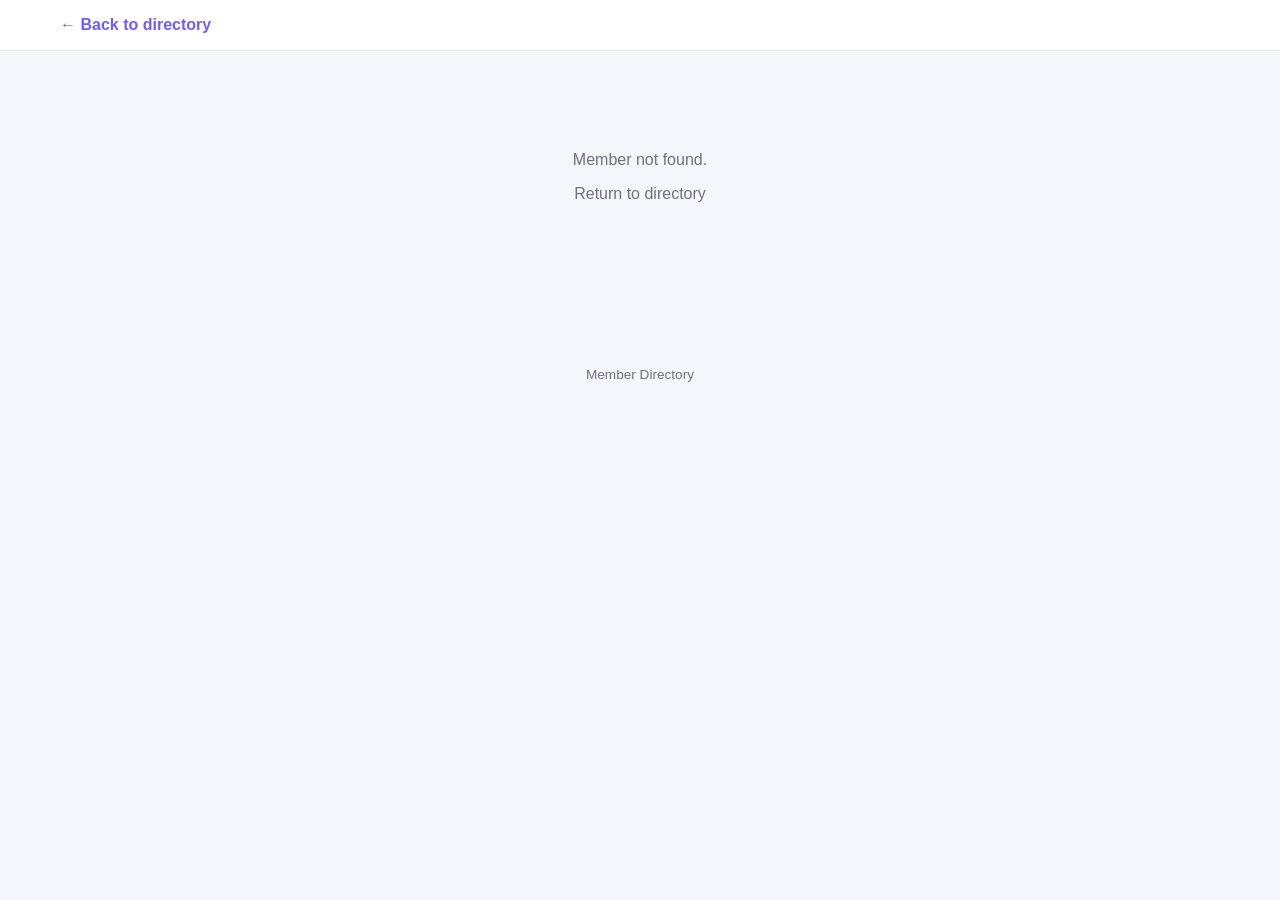
<file: profile.html>
<!DOCTYPE html>
<html lang="en">
<head>
<meta charset="UTF-8" />
<meta name="viewport" content="width=device-width, initial-scale=1.0" />
<title>Member Profile</title>
<link rel="stylesheet" href="css/style.css" />
</head>
<body>
  <header class="topbar">
    <div class="topbar-inner">
      <a href="index.html" class="back-link">&larr; Back to directory</a>
    </div>
  </header>

  <main class="container profile-container">
    <div id="loadingState" class="loading-state">Loading profile…</div>
    <div id="notFound" class="empty-state hidden">
      <p>Member not found.</p>
      <a href="index.html">Return to directory</a>
    </div>

    <article id="profileCard" class="profile-card hidden">
      <div class="profile-hero">
        <img id="profilePhoto" class="profile-photo" alt="" />
        <div class="profile-hero-info">
          <h1 id="profileName" class="profile-name"></h1>
          <div id="profileBadges" class="badge-row"></div>
          <p id="profileLocation" class="profile-location"></p>
        </div>
      </div>

      <section class="profile-section">
        <h2>About</h2>
        <p id="profileBio" class="profile-bio"></p>
      </section>

      <section class="profile-section">
        <h2>Details</h2>
        <dl class="detail-list">
          <div class="detail-item">
            <dt>Gender</dt>
            <dd id="detailGender">—</dd>
          </div>
          <div class="detail-item">
            <dt>Native language</dt>
            <dd id="detailLanguage">—</dd>
          </div>
          <div class="detail-item">
            <dt>Country</dt>
            <dd id="detailCountry">—</dd>
          </div>
          <div class="detail-item">
            <dt>Member since</dt>
            <dd id="detailJoined">—</dd>
          </div>
          <div class="detail-item">
            <dt>Last active</dt>
            <dd id="detailActive">—</dd>
          </div>
        </dl>
      </section>

      <section id="vibesSection" class="profile-section hidden">
        <h2>Vibes</h2>
        <div id="vibesList" class="tag-row"></div>
      </section>

      <section id="gallerySection" class="profile-section hidden">
        <h2>Gallery</h2>
        <div id="galleryGrid" class="gallery-grid"></div>
      </section>
    </article>
  </main>

  <footer class="site-footer">
    <p>Member Directory</p>
  </footer>

  <script src="js/main.js"></script>
  <script src="js/profile.js"></script>
</body>
</html>
</file>
<file: css/style.css>
:root {
  --bg: #f5f6fa;
  --surface: #ffffff;
  --text: #1a1d24;
  --text-muted: #6b7280;
  --border: #e5e7eb;
  --accent: #6d5ef8;
  --accent-contrast: #ffffff;
  --vip: #f59e0b;
  --verified: #3b82f6;
  --online: #22c55e;
  --shadow: 0 1px 2px rgba(16, 24, 40, 0.06), 0 1px 3px rgba(16, 24, 40, 0.08);
}

@media (prefers-color-scheme: dark) {
  :root {
    --bg: #14161c;
    --surface: #1d2027;
    --text: #e9eaee;
    --text-muted: #9aa0ac;
    --border: #2b2f38;
    --accent: #8b7bff;
    --accent-contrast: #ffffff;
    --shadow: 0 1px 2px rgba(0, 0, 0, 0.3), 0 1px 3px rgba(0, 0, 0, 0.4);
  }
}

* {
  box-sizing: border-box;
}

body {
  margin: 0;
  font-family: -apple-system, BlinkMacSystemFont, "Segoe UI", Roboto, Helvetica, Arial, sans-serif;
  background: var(--bg);
  color: var(--text);
}

a {
  color: inherit;
  text-decoration: none;
}

.hidden {
  display: none !important;
}

.topbar {
  background: var(--surface);
  border-bottom: 1px solid var(--border);
  position: sticky;
  top: 0;
  z-index: 10;
}

.topbar-inner {
  max-width: 1200px;
  margin: 0 auto;
  padding: 16px 20px;
  display: flex;
  align-items: center;
  justify-content: space-between;
  gap: 12px;
}

.brand {
  font-size: 1.25rem;
  margin: 0;
}

.result-count {
  color: var(--text-muted);
  font-size: 0.9rem;
}

.back-link {
  color: var(--accent);
  font-weight: 600;
}

.container {
  max-width: 1200px;
  margin: 0 auto;
  padding: 24px 20px 60px;
}

.controls {
  margin-bottom: 24px;
  display: flex;
  flex-direction: column;
  gap: 12px;
}

#searchInput {
  width: 100%;
  padding: 12px 16px;
  border-radius: 10px;
  border: 1px solid var(--border);
  background: var(--surface);
  color: var(--text);
  font-size: 1rem;
}

#searchInput:focus {
  outline: 2px solid var(--accent);
  outline-offset: 1px;
}

.filter-row {
  display: flex;
  flex-wrap: wrap;
  gap: 10px;
  align-items: center;
}

.filter-row select {
  padding: 8px 12px;
  border-radius: 8px;
  border: 1px solid var(--border);
  background: var(--surface);
  color: var(--text);
  font-size: 0.9rem;
}

.checkbox-label {
  display: inline-flex;
  align-items: center;
  gap: 6px;
  font-size: 0.9rem;
  color: var(--text-muted);
  cursor: pointer;
}

.grid {
  display: grid;
  grid-template-columns: repeat(auto-fill, minmax(230px, 1fr));
  gap: 18px;
}

.card {
  background: var(--surface);
  border: 1px solid var(--border);
  border-radius: 14px;
  overflow: hidden;
  box-shadow: var(--shadow);
  transition: transform 0.15s ease, box-shadow 0.15s ease;
  display: flex;
  flex-direction: column;
}

.card:hover {
  transform: translateY(-3px);
  box-shadow: 0 4px 12px rgba(16, 24, 40, 0.12);
}

.card-photo-wrap {
  position: relative;
  width: 100%;
  aspect-ratio: 1 / 1;
  background: var(--border);
}

.card-photo {
  width: 100%;
  height: 100%;
  object-fit: cover;
  display: block;
}

.card-badges {
  position: absolute;
  top: 8px;
  left: 8px;
  display: flex;
  flex-direction: column;
  gap: 4px;
  align-items: flex-start;
}

.badge {
  font-size: 0.7rem;
  font-weight: 700;
  padding: 3px 8px;
  border-radius: 999px;
  color: white;
  backdrop-filter: blur(4px);
}

.badge-vip {
  background: var(--vip);
}

.badge-verified {
  background: var(--verified);
}

.badge-online {
  background: var(--online);
}

.card-body {
  padding: 12px 14px 16px;
  display: flex;
  flex-direction: column;
  gap: 4px;
}

.card-name {
  font-size: 1.05rem;
  margin: 0;
}

.card-location {
  margin: 0;
  font-size: 0.85rem;
  color: var(--text-muted);
}

.card-bio {
  margin: 6px 0 0;
  font-size: 0.85rem;
  color: var(--text-muted);
  display: -webkit-box;
  -webkit-line-clamp: 2;
  -webkit-box-orient: vertical;
  overflow: hidden;
}

.empty-state,
.loading-state {
  text-align: center;
  color: var(--text-muted);
  padding: 60px 20px;
}

.site-footer {
  text-align: center;
  color: var(--text-muted);
  font-size: 0.85rem;
  padding: 30px 20px;
}

#sentinel {
  height: 1px;
}

/* Profile page */

.profile-container {
  max-width: 760px;
}

.profile-card {
  background: var(--surface);
  border: 1px solid var(--border);
  border-radius: 16px;
  overflow: hidden;
  box-shadow: var(--shadow);
}

.profile-hero {
  display: flex;
  gap: 20px;
  align-items: center;
  padding: 28px;
  border-bottom: 1px solid var(--border);
  flex-wrap: wrap;
}

.profile-photo {
  width: 140px;
  height: 140px;
  border-radius: 50%;
  object-fit: cover;
  flex-shrink: 0;
  background: var(--border);
}

.profile-hero-info {
  min-width: 0;
}

.profile-name {
  margin: 0 0 8px;
  font-size: 1.6rem;
}

.profile-location {
  margin: 6px 0 0;
  color: var(--text-muted);
}

.badge-row {
  display: flex;
  gap: 8px;
  flex-wrap: wrap;
}

.profile-section {
  padding: 22px 28px;
  border-bottom: 1px solid var(--border);
}

.profile-section:last-child {
  border-bottom: none;
}

.profile-section h2 {
  font-size: 1rem;
  text-transform: uppercase;
  letter-spacing: 0.04em;
  color: var(--text-muted);
  margin: 0 0 12px;
}

.profile-bio {
  margin: 0;
  line-height: 1.6;
  white-space: pre-wrap;
}

.detail-list {
  display: grid;
  grid-template-columns: repeat(auto-fill, minmax(180px, 1fr));
  gap: 16px;
  margin: 0;
}

.detail-item dt {
  font-size: 0.75rem;
  color: var(--text-muted);
  text-transform: uppercase;
  letter-spacing: 0.03em;
}

.detail-item dd {
  margin: 4px 0 0;
  font-size: 1rem;
}

.tag-row {
  display: flex;
  flex-wrap: wrap;
  gap: 8px;
}

.tag {
  background: var(--bg);
  border: 1px solid var(--border);
  padding: 5px 12px;
  border-radius: 999px;
  font-size: 0.85rem;
}

.gallery-grid {
  display: grid;
  grid-template-columns: repeat(auto-fill, minmax(120px, 1fr));
  gap: 10px;
}

.gallery-photo {
  width: 100%;
  aspect-ratio: 1 / 1;
  object-fit: cover;
  border-radius: 10px;
}

@media (max-width: 480px) {
  .profile-hero {
    flex-direction: column;
    text-align: center;
  }
  .badge-row,
  .profile-location {
    justify-content: center;
  }
}
</file>
